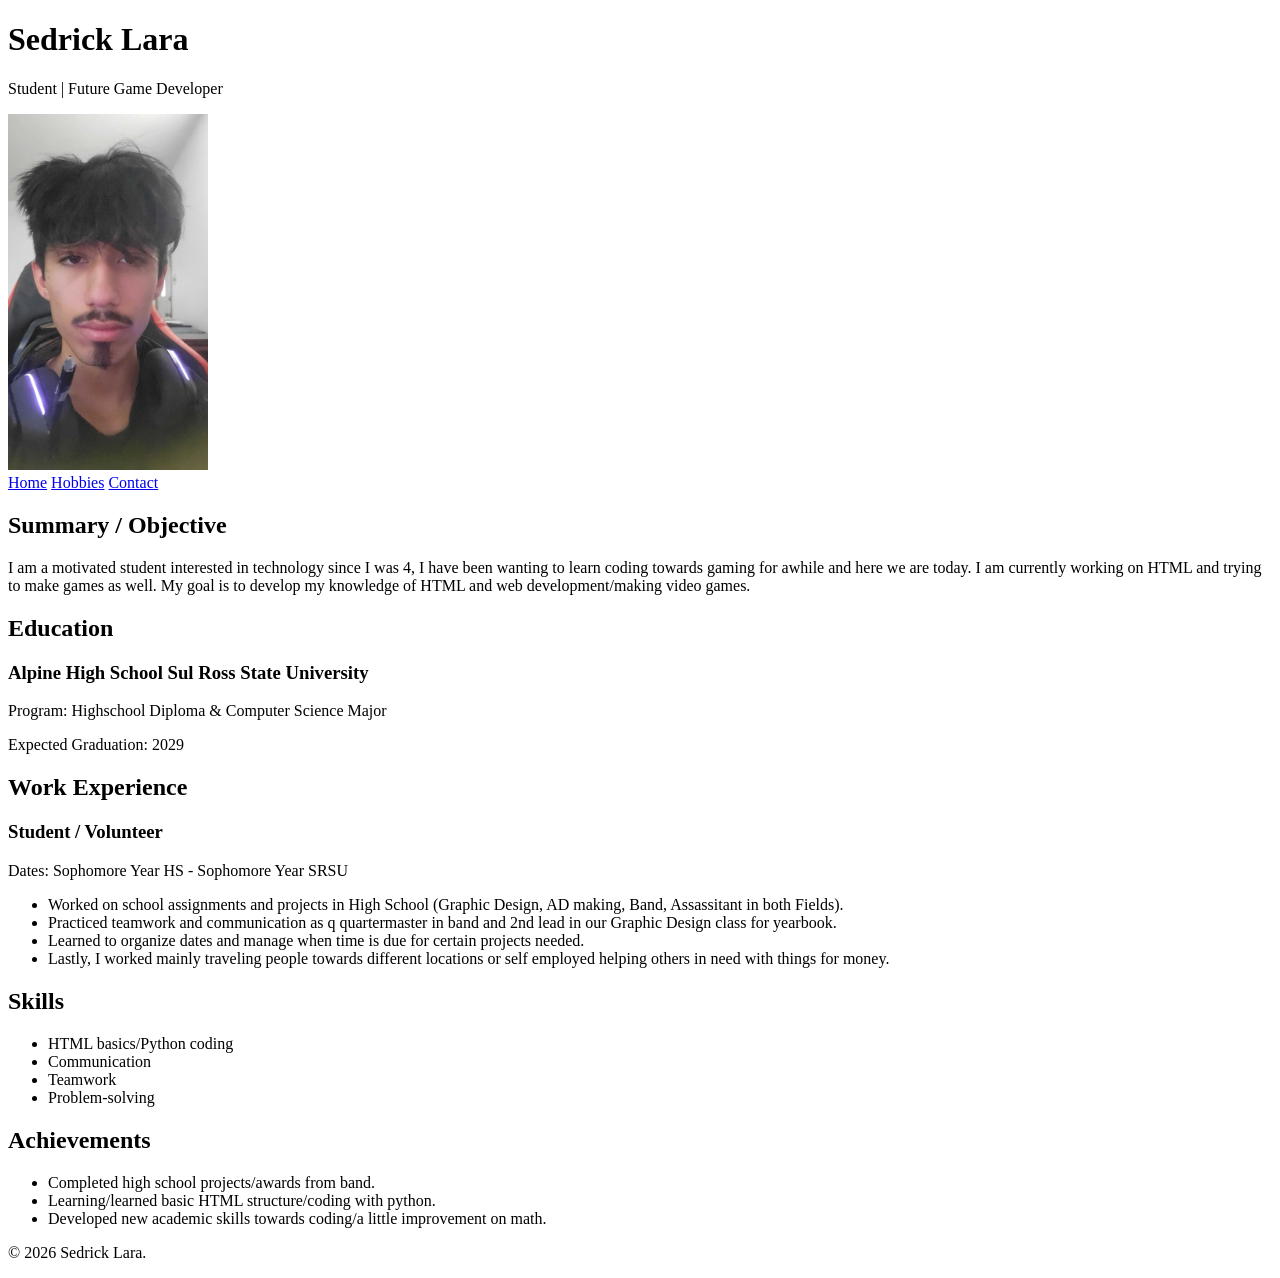
<file: index.html>
<!DOCTYPE html>
<html lang="en">
<head>
    <meta charset="UTF-8">
    <meta name="viewport" content="width=device-width, initial-scale=1.0">
    <title>My Resume</title>
</head>
<body>

    <header>
        <h1>Sedrick Lara</h1>
        <p>Student | Future Game Developer</p>

        <img src="images/profile.jpg"
             alt="Sedrick Lara"
             width="200">
    </header>

    <nav>
        <a href="index.html">Home</a>
        <a href="hobbies.html">Hobbies</a>
        <a href="contact.html">Contact</a>
    </nav>

    <main>
        <section>
            <h2>Summary / Objective</h2>
            <p>
                I am a motivated student interested in technology since
                I was 4, I have been wanting to learn coding towards gaming
                for awhile and here we are today. I am currently working on HTML and
                trying to make games as well. My goal is to develop my 
                knowledge of HTML and web development/making video games.
        
            </p>
        </section>

        <section>
            <h2>Education</h2>
            <h3>Alpine High School
                Sul Ross State University
            </h3>
            <p>Program: Highschool Diploma & Computer Science Major</p>
            <p>Expected Graduation: 2029</p>
        </section>

        <section>
            <h2>Work Experience</h2>
            <h3>Student / Volunteer</h3>
            <p>Dates: Sophomore Year HS - Sophomore Year SRSU</p>
            <ul>
                <li>Worked on school assignments and projects in High School (Graphic Design, AD making, Band, Assassitant in both Fields).</li>
                <li>Practiced teamwork and communication as q quartermaster in band and 2nd lead in our Graphic Design class for yearbook.</li>
                <li>Learned to organize dates and manage when time is due for certain projects needed.</li>
                <li>Lastly, I worked mainly traveling people towards different locations or self employed helping others in need with things for money.</li>
            </ul>
        </section>

        <section>
            <h2>Skills</h2>
            <ul>
                <li>HTML basics/Python coding</li>
                <li>Communication</li>
                <li>Teamwork</li>
                <li>Problem-solving</li>
            </ul>
        </section>

        <section>
            <h2>Achievements</h2>
            <ul>
                <li>Completed high school projects/awards from band.</li>
                <li>Learning/learned basic HTML structure/coding with python.</li>
                <li>Developed new academic skills towards coding/a little improvement on math.</li>
            </ul>
        </section>
    </main>

    <footer>
        <p>&copy; 2026 Sedrick Lara.</p>
    </footer>

</body>
</html>
</file>
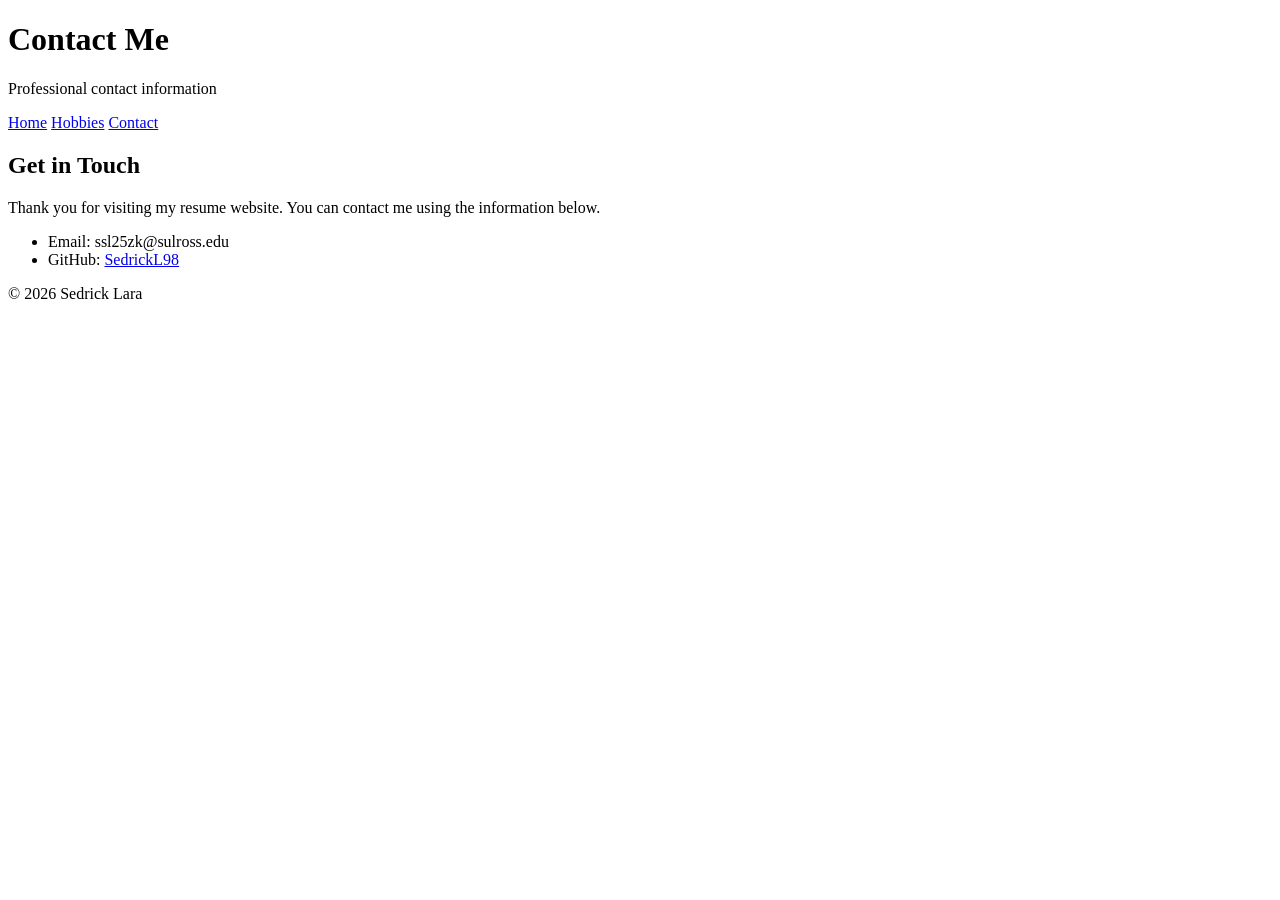
<file: contact.html>
<!DOCTYPE html>
<html lang="en">
<head>
    <meta charset="UTF-8">
    <meta name="viewport" content="width=device-width, initial-scale=1.0">
    <title>Contact Me</title>
</head>
<body>

    <header>
        <h1>Contact Me</h1>
        <p>Professional contact information</p>
    </header>

    <nav>
        <a href="index.html">Home</a>
        <a href="hobbies.html">Hobbies</a>
        <a href="contact.html">Contact</a>
    </nav>

    <main>
        <section>
            <h2>Get in Touch</h2>
            <p>
                Thank you for visiting my resume website.
                You can contact me using the information below.
            </p>

            <ul>
                <li>
                    Email:
                        ssl25zk@sulross.edu
                    </a>
                </li>
                <li>
                    GitHub:
                    <a href="https://github.com/SedrickL98">
                        SedrickL98
                    </a>
                </li>
            </ul>
        </section>
    </main>

    <footer>
        <p>&copy; 2026 Sedrick Lara </p>
    </footer>

</body>
</html>
</file>
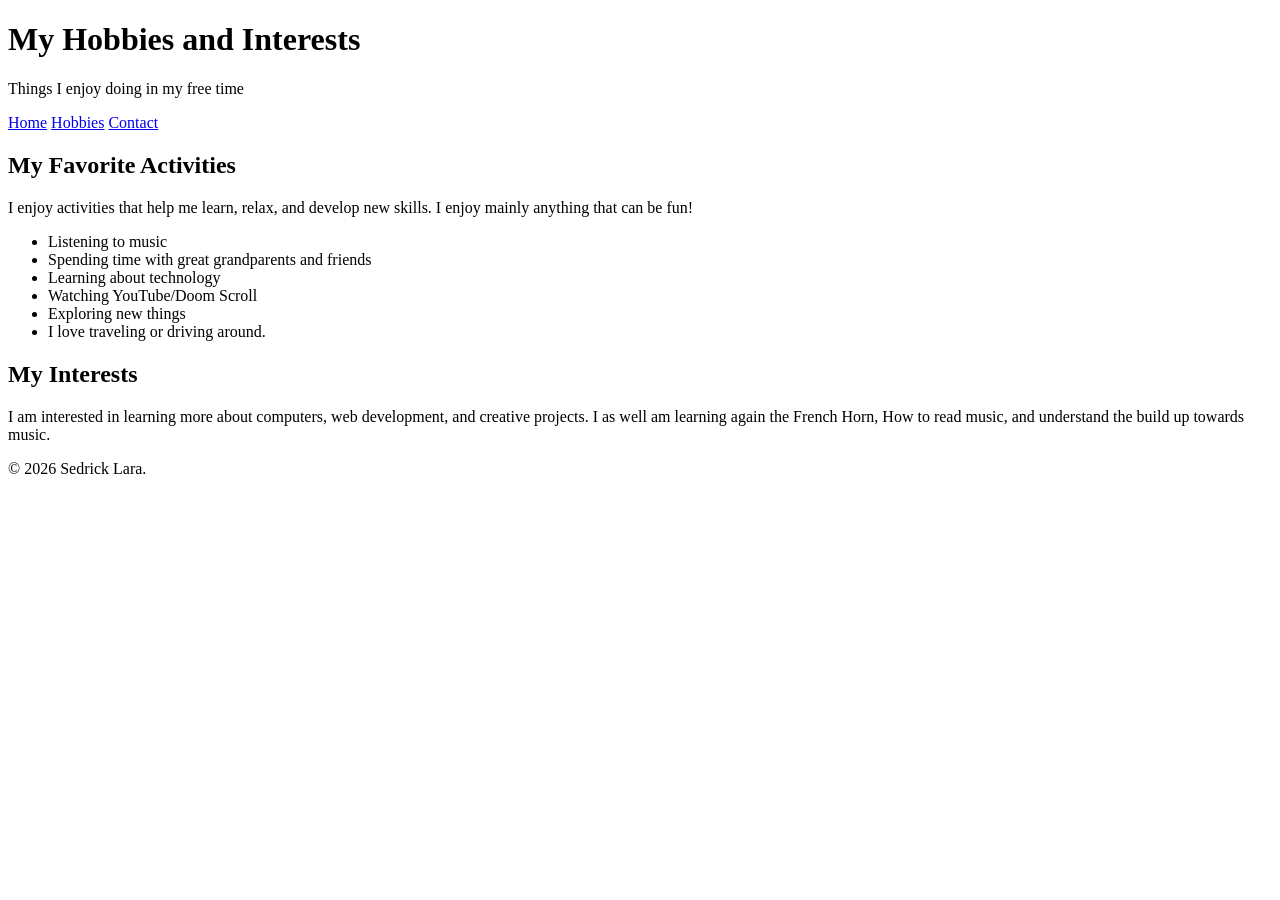
<file: hobbies.html>
<!DOCTYPE html>
<html lang="en">
<head>
    <meta charset="UTF-8">
    <meta name="viewport" content="width=device-width, initial-scale=1.0">
    <title>My Hobbies</title>
</head>
<body>

    <header>
        <h1>My Hobbies and Interests</h1>
        <p>Things I enjoy doing in my free time</p>
    </header>

    <nav>
        <a href="index.html">Home</a>
        <a href="hobbies.html">Hobbies</a>
        <a href="contact.html">Contact</a>
    </nav>

    <main>
        <section>
            <h2>My Favorite Activities</h2>
            <p>
                I enjoy activities that help me learn, relax,
                and develop new skills. I enjoy mainly anything
                that can be fun!
            </p>

            <ul>
                <li>Listening to music</li>
                <li>Spending time with great grandparents and friends</li>
                <li>Learning about technology</li>
                <li>Watching YouTube/Doom Scroll</li>
                <li>Exploring new things</li>
                <li>I love traveling or driving around.</li>
            </ul>
        </section>

        <section>
            <h2>My Interests</h2>
            <p>
                I am interested in learning more about computers,
                web development, and creative projects. I as well am
                learning again the French Horn, How to read music, and
                understand the build up towards music.
            </p>
        </section>
    </main>

    <footer>
        <p>&copy; 2026 Sedrick Lara.</p>
    </footer>

</body>
</html>
</file>
